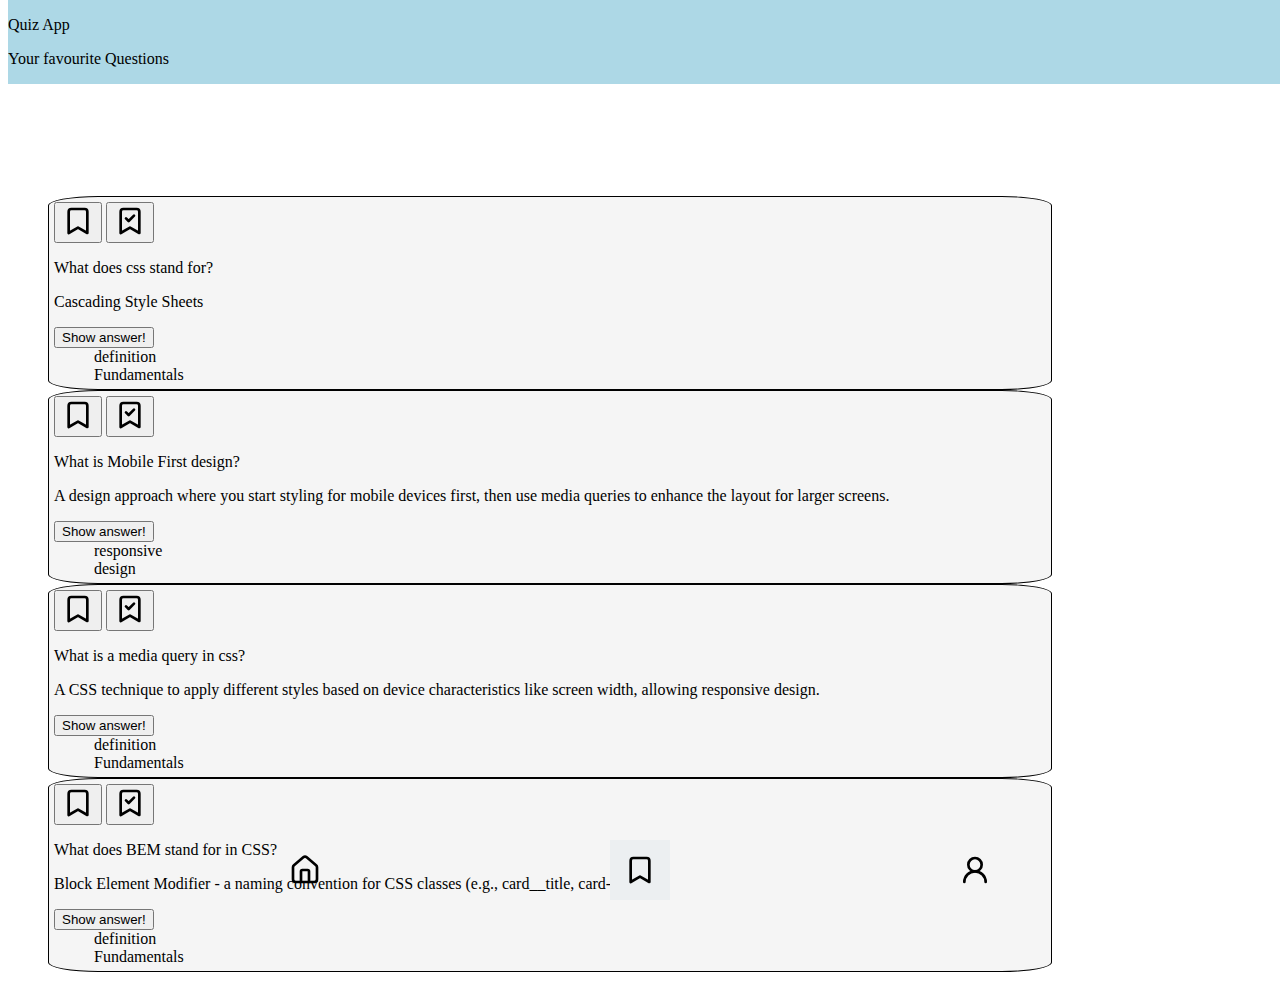
<file: bookmarks.html>
<!DOCTYPE html>
<html lang="en">
  <head>
    <meta charset="UTF-8" />
    <meta name="viewport" content="width=device-width, initial-scale=1.0" />
    <title>Document</title>
    <link rel="stylesheet" href="styles.css" />
  </head>
  <body>
    <header class="header">
      <p class="header__title">Quiz App</p>
      <p class="header__subtitle">Your favourite Questions</p>
    </header>
    <main class="main-content">
      <ul class="card-list">
        <li class="card">
          <button class="card__bookmark" aria-label="Bookmark this question?">
            <img src="assets/bookmark.png" alt="bookmarkbutton" />
          </button>
          <button class="card__bookmark" aria-label="Remove bookmark?">
            <img src="assets/bookmark-check.png" alt="bookmarkbutton" />
          </button>
          <p class="card__question">What does css stand for?</p>
          <p class="card__answer card__answer--hidden">
            Cascading Style Sheets
          </p>
          <button class="card__button">Show answer!</button>
          <ul class="card__tag-list">
            <li class="card__tag">definition</li>
            <li class="card__tag">Fundamentals</li>
          </ul>
        </li>
        <li class="card">
          <button class="card__bookmark" aria-label="Bookmark this question?">
            <img src="assets/bookmark.png" alt="bookmarkbutton" />
          </button>
          <button class="card__bookmark" aria-label="Remove bookmark?">
            <img src="assets/bookmark-check.png" alt="bookmarkbutton" />
          </button>
          <p class="card__question">What is Mobile First design?</p>
          <p class="card__answer">
            A design approach where you start styling for mobile devices first, then use media queries to enhance the layout for larger screens.
          </p>
          <button class="card__button ">Show answer!</button>
          <ul class="card__tag-list">
            <li class="card__tag">responsive</li>
            <li class="card__tag">design</li>
          </ul>
        </li>
        <li class="card">
          <button class="card__bookmark" aria-label="Bookmark this question?">
            <img src="assets/bookmark.png" alt="bookmarkbutton" />
          </button>
          <button class="card__bookmark" aria-label="Remove bookmark?">
            <img src="assets/bookmark-check.png" alt="bookmarkbutton" />
          </button>
          <p class="card__question">What is a media query in css?</p>
          <p class="card__answer card__answer--hidden">
            A CSS technique to apply different styles based on device characteristics like screen width, allowing responsive design.
          </p>
          <button class="card__button">Show answer!</button>
          <ul class="card__tag-list">
            <li class="card__tag">definition</li>
            <li class="card__tag">Fundamentals</li>
          </ul>
        </li>
        <li class="card">
          <button class="card__bookmark" aria-label="Bookmark this question?">
            <img src="assets/bookmark.png" alt="bookmarkbutton" />
          </button>
          <button class="card__bookmark" aria-label="Remove bookmark?">
            <img src="assets/bookmark-check.png" alt="bookmarkbutton" />
          </button>
          <p class="card__question">What does BEM stand for in CSS?</p>
          <p class="card__answer card__answer--hidden">
            Block Element Modifier - a naming convention for CSS classes (e.g., card__title, card--active)
          </p>
          <button class="card__button">Show answer!</button>
          <ul class="card__tag-list">
            <li class="card__tag">definition</li>
            <li class="card__tag">Fundamentals</li>
          </ul>
        </li>
      </ul>
    </main>
    <footer class="footer">
      <nav class="footer__navigation">
        <a href="index.html" class="footer__link" aria-label="Home"
          ><img src="./assets/house.png" alt=""
        /></a>
        <a
          href="bookmarks.html"
          class="footer__link footer__link--active"
          aria-label="Bookmarks"
          ><img src="/assets/bookmark.png" alt=""
        /></a>
        <a href="profile.html" class="footer__link" aria-label="Profile"
          ><img src="/assets/user-round.png" alt=""
        /></a>
      </nav>
    </footer>
  </body>
</html>
</file>
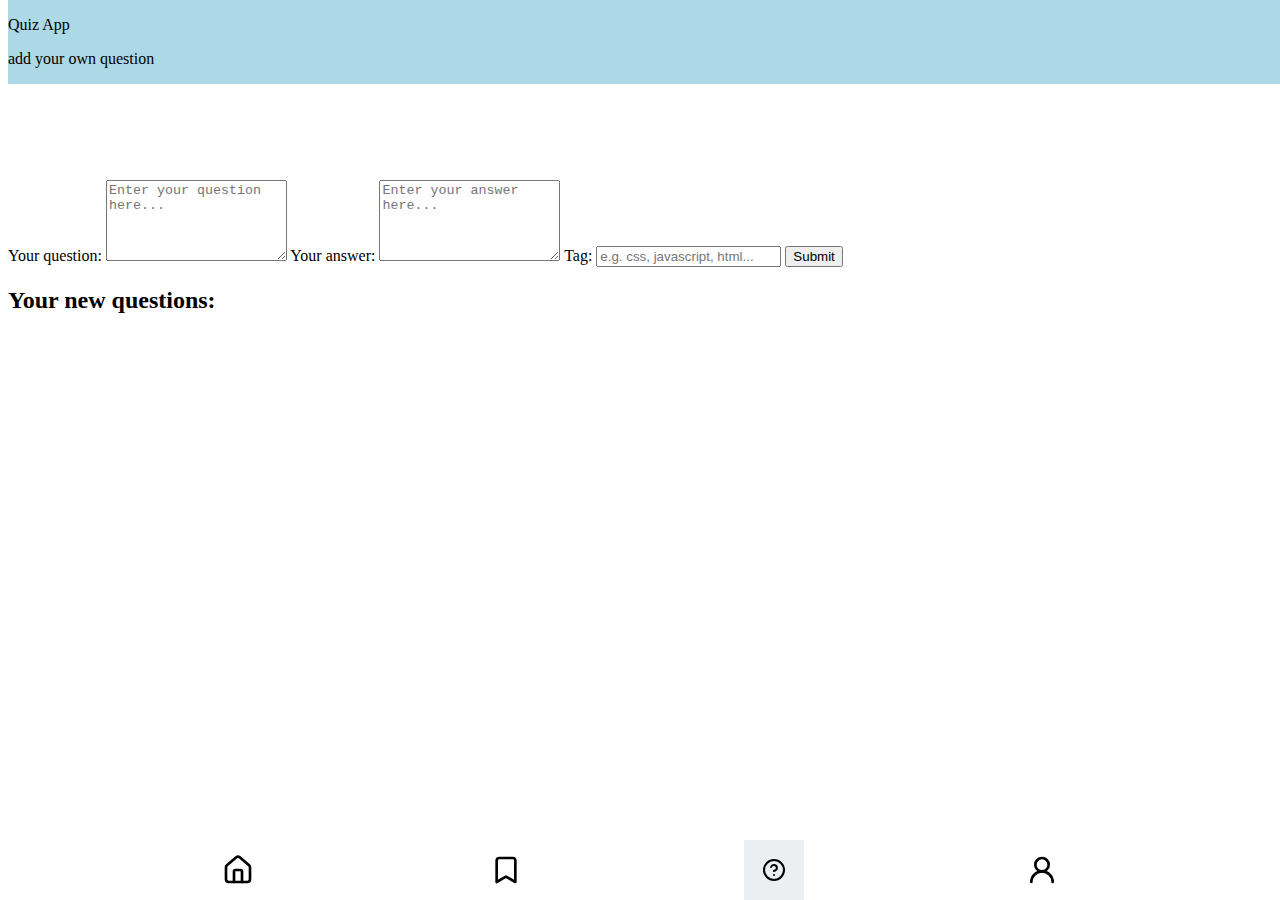
<file: form.html>
<!DOCTYPE html>
<html lang="en">
  <head>
    <meta charset="UTF-8" />
    <meta name="viewport" content="width=device-width, initial-scale=1.0" />
    <title>Add Question - Quiz App</title>
    <link rel="stylesheet" href="styles.css" />
    <script src="./js/form.js" defer></script>
  </head>
  <body>
    <header class="header">
      <p class="header__title">Quiz App</p>
      <p class="header__subtitle">add your own question</p>
    </header>

    <main class="main-content">
      <!-- Das Formular zum Hinzufügen neuer Fragen -->
      <form class="form" data-js="question-form">
        <!-- Feld für die Frage -->
        <label for="question" class="form__label">Your question:</label>
        <textarea
          id="question"
          name="question"
          class="form__textarea"
          rows="5"
          maxlength="150"
          placeholder="Enter your question here..."
          required
        ></textarea>

        <!-- Feld für die Antwort -->
        <label for="answer" class="form__label">Your answer:</label>
        <textarea
          id="answer"
          name="answer"
          class="form__textarea"
          rows="5"
          maxlength="150"
          placeholder="Enter your answer here..."
          required
        ></textarea>

        <!-- Feld für den Tag -->
        <label for="tag" class="form__label">Tag:</label>
        <input
          type="text"
          id="tag"
          name="tag"
          class="form__input"
          placeholder="e.g. css, javascript, html..."
          required
        />

        <!-- Submit Button -->
        <button type="submit" class="form__button">Submit</button>
      </form>

      <!-- Hier werden die neuen Karten angezeigt -->
      <h2 class="section-title">Your new questions:</h2>
      <ul class="card-list" data-js="card-list">
        <!-- Neue Karten werden hier mit JavaScript eingefügt -->
      </ul>
    </main>

    <footer class="footer">
      <nav class="footer__navigation">
        <a href="index.html" class="footer__link" aria-label="Home">
          <img src="./assets/house.png" alt="" />
        </a>
        <a href="bookmarks.html" class="footer__link" aria-label="Bookmarks">
          <img src="./assets/bookmark.png" alt="" />
        </a>
        <a
          href="form.html"
          class="footer__link footer__link--active"
          aria-label="Add Question"
        >
          <img src="./assets/circle-question-mark.png" alt="" />
        </a>
        <a href="profile.html" class="footer__link" aria-label="Profile">
          <img src="./assets/user-round.png" alt="" />
        </a>
      </nav>
    </footer>
  </body>
</html>
</file>
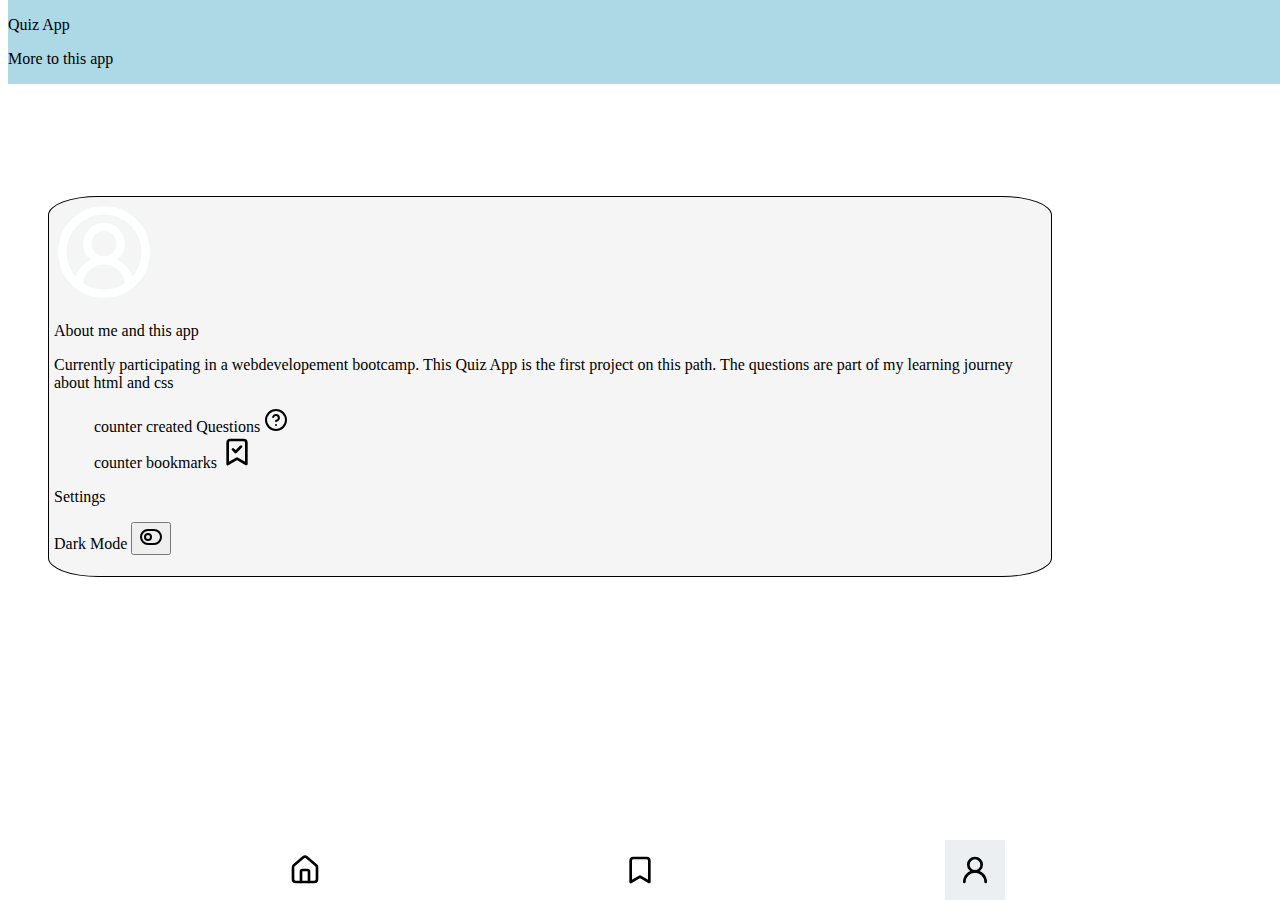
<file: profile.html>
<!DOCTYPE html>
<html lang="en">
  <head>
    <meta charset="UTF-8" />
    <meta name="viewport" content="width=device-width, initial-scale=1.0" />
    <title>Document</title>
    <link rel="stylesheet" href="styles.css" />
  </head>
  <body>
    <header class="header">
      <p class="header__title">Quiz App</p>
      <p class="header__subtitle">More to this app</p>
    </header>
    <main class="main-content">
      <ul class="card-list">
        <li class="card">
          <img src="assets/circle-user-round.png" alt="" />
          <p>About me and this app</p>
          <p>
            Currently participating in a webdevelopement bootcamp. This Quiz App
            is the first project on this path. The questions are part of my
            learning journey about html and css
          </p>
          <ul class="card__tag-list">
            <li class="card__tag">
              counter created Questions
              <img src="assets/circle-question-mark.png" alt="" />
            </li>
            <li class="card__tag">
              counter bookmarks <img src="assets/bookmark-check.png" alt="" />
            </li>
          </ul>
          <p>Settings</p>
          <p>
            Dark Mode
            <button class="darkmode darkmode--active">
              <img src="assets/toggle-left.png" alt="" />
            </button>
          </p>
        </li>
      </ul>
    </main>
    <footer class="footer">
      <nav class="footer__navigation">
        <a href="index.html" class="footer__link" aria-label="Home"
          ><img src="./assets/house.png" alt=""
        /></a>
        <a href="bookmarks.html" class="footer__link" aria-label="Bookmarks"
          ><img src="/assets/bookmark.png" alt=""
        /></a>
        <a
          href="profile.html"
          class="footer__link footer__link--active"
          aria-label="Profile"
          ><img src="/assets/user-round.png" alt=""
        /></a>
      </nav>
    </footer>
  </body>
</html>
</file>
<file: styles.css>
/* @import "./components/card.css";*/

@import "/components/navigation.css";

.card-container {
  display: flex;
  flex-direction: column;
  gap: 10px;
  width: 100%;
}

.card {
  width: 80%;
  height: 100%;
  background-color: whitesmoke;
  border-radius: 5%;
  border: 1px solid;
  padding: 5px;
}
li {
  list-style: none;
}
.header {
  position: fixed;
  top: 0;
  width: 100%;
  background-color: lightblue;
  z-index: 2;
}

.main-content {
  position: absolute;
  top: 20%;
  width: 100%;
}
</file>
